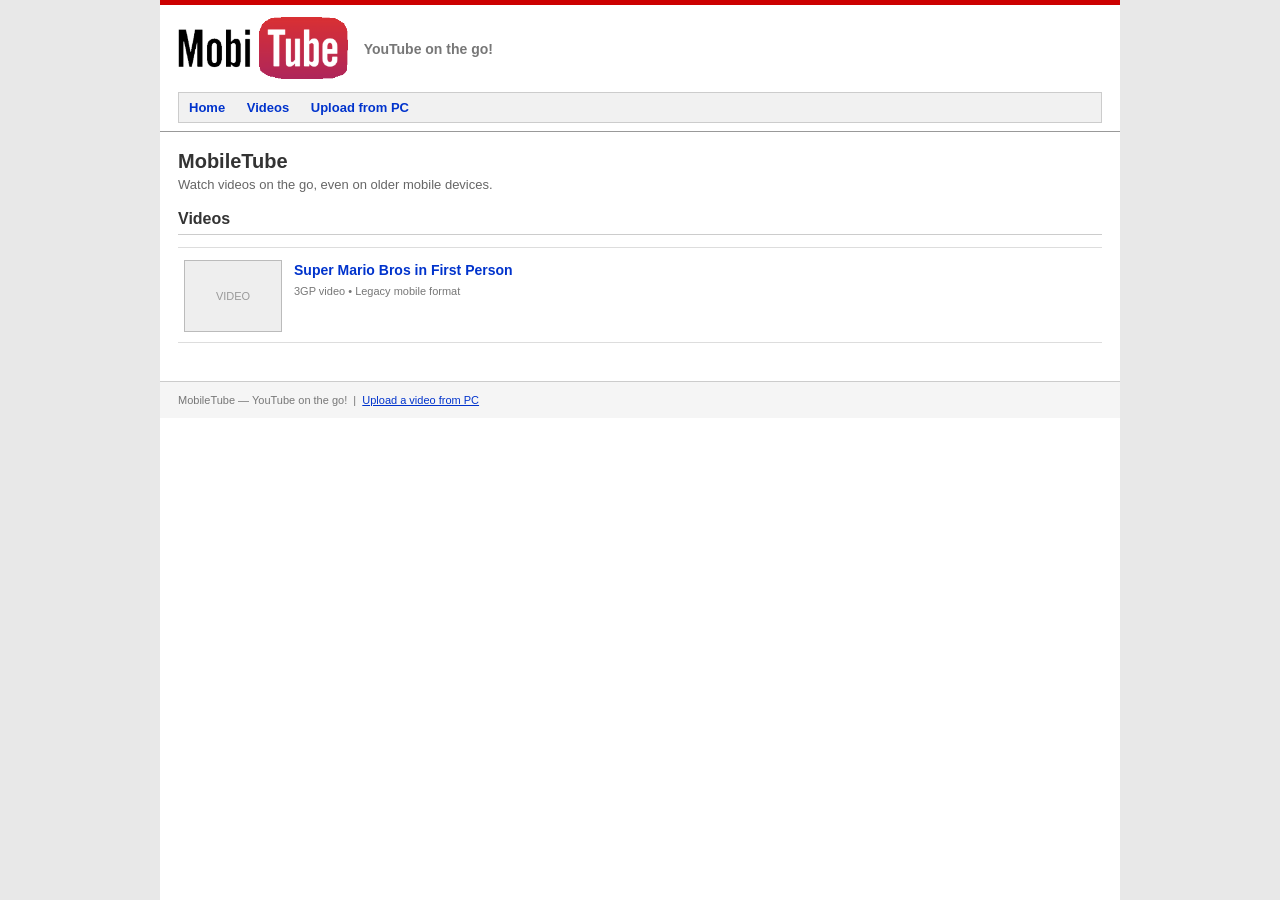
<file: index.html>
<!doctype html>
<html lang="en">
<head>
    <meta charset="utf-8">
    <meta name="viewport" content="width=device-width, initial-scale=1">
    <title>MobileTube - YouTube on the go!</title>
    <link rel="stylesheet" href="style.css">
</head>
<body>
<div id="page">
    <div id="masthead">
        <div id="topbar"></div>
        <div id="header">
            <a id="brand" href="index.html"><img src="MobileTubeLog.png" alt="MobileTube"></a>
            <span id="tagline">YouTube on the go!</span>
            <div id="nav">
                <a href="index.html">Home</a>
                <a href="#videos">Videos</a>
                <a href="web/upload.html">Upload from PC</a>
            </div>
        </div>
    </div>

    <div id="content">
        <h1>MobileTube</h1>
        <p id="intro">Watch videos on the go, even on older mobile devices.</p>

        <h2 id="videos">Videos</h2>
        <div class="video-list">
            <div class="video-item">
                <div class="video-thumb">VIDEO</div>
                <div class="video-info">
                    <div class="video-title">
                        <a href="vids/Super%2BMario%2BBros%2Bin%2BFirst%2BPerson.3gp">Super Mario Bros in First Person</a>
                    </div>
                    <div class="video-meta">3GP video &bull; Legacy mobile format</div>
                </div>
            </div>
        </div>
    </div>

    <div id="footer">
        MobileTube &mdash; YouTube on the go! &nbsp;|&nbsp;
        <a href="web/upload.html">Upload a video from PC</a>
    </div>
</div>
</body>
</html>
</file>
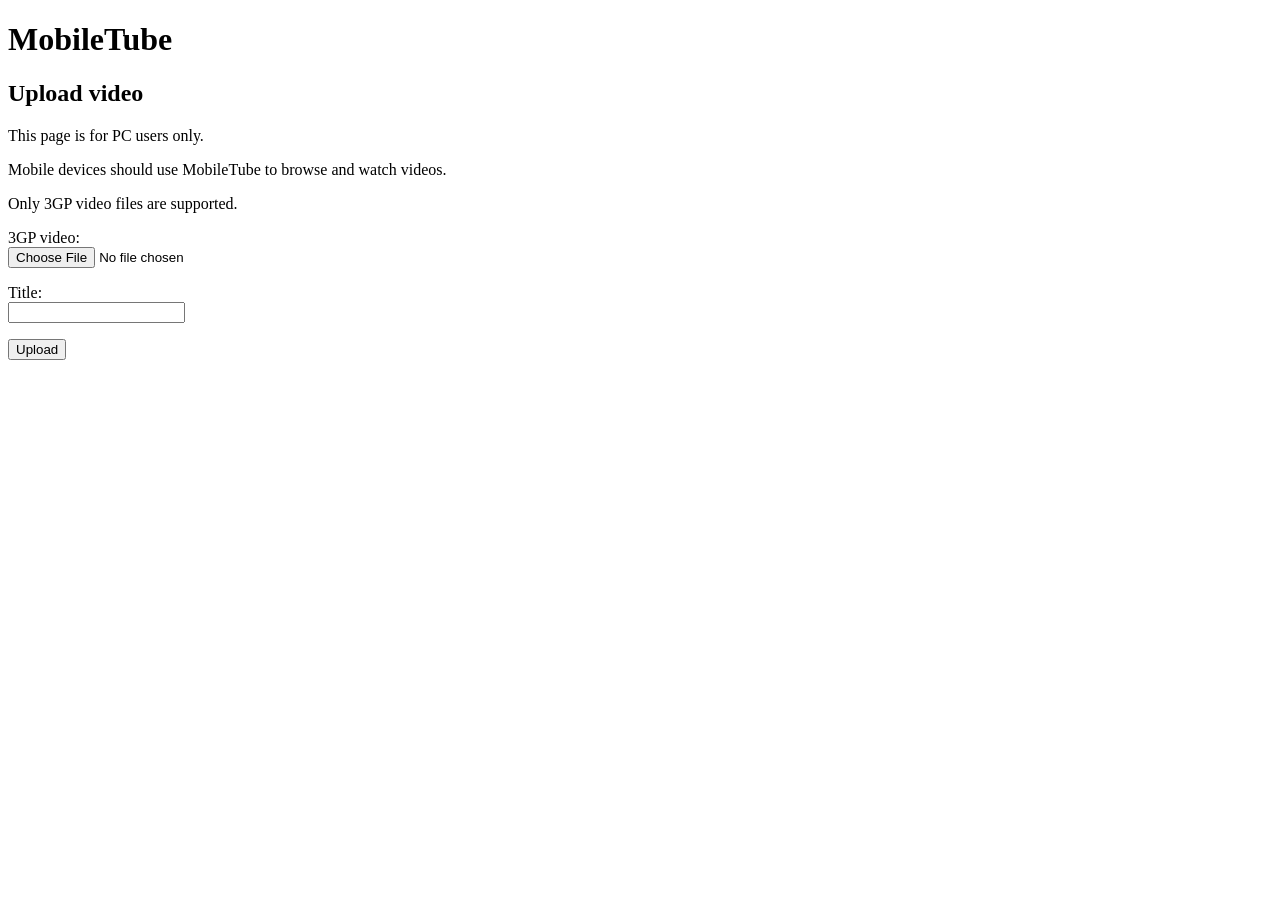
<file: web/upload.html>
<!doctype html>
<html lang="en">
<head>
    <meta charset="utf-8">
    <meta name="viewport" content="width=device-width, initial-scale=1">
    <title>MobileTube - Upload</title>
</head>
<body>
    <h1>MobileTube</h1>
    <h2>Upload video</h2>

    <p>This page is for PC users only.</p>
    <p>Mobile devices should use MobileTube to browse and watch videos.</p>
    <p>Only 3GP video files are supported.</p>

    <form method="post" action="/upload" enctype="multipart/form-data">
        <p>
            <label for="video">3GP video:</label><br>
            <input id="video" name="video" type="file" accept=".3gp,video/3gpp">
        </p>
        <p>
            <label for="title">Title:</label><br>
            <input id="title" name="title" type="text" maxlength="120">
        </p>
        <p>
            <button type="submit">Upload</button>
        </p>
    </form>
</body>
</html>
</file>
<file: style.css>
/* MobileTube - lightweight 2009-inspired stylesheet */
body { margin: 0; padding: 0; background: #e8e8e8; color: #333; font-family: Arial, Helvetica, sans-serif; font-size: 13px; }
#page { width: 960px; max-width: 100%; margin: 0 auto; background: #fff; min-height: 100vh; }
#masthead { border-bottom: 1px solid #999; background: #fff; }
#topbar { height: 5px; background: #c00; }
#header { padding: 12px 18px 8px; position: relative; }
#brand { display: inline-block; vertical-align: middle; }
#brand img { max-width: 170px; height: auto; border: 0; }
#tagline { display: inline-block; vertical-align: middle; margin-left: 12px; color: #777; font-size: 14px; font-weight: bold; }
#nav { margin-top: 10px; padding: 7px 10px; background: #f1f1f1; border: 1px solid #ccc; }
#nav a { color: #03c; text-decoration: none; font-weight: bold; margin-right: 18px; }
#nav a:hover { text-decoration: underline; }
#content { padding: 18px; }
h1 { margin: 0 0 4px; font-size: 20px; color: #333; }
h2 { margin: 0 0 12px; padding-bottom: 6px; border-bottom: 1px solid #ccc; font-size: 16px; color: #333; }
#intro { color: #666; margin: 0 0 18px; }
.video-list { border-top: 1px solid #ddd; }
.video-item { padding: 12px 6px; border-bottom: 1px solid #ddd; min-height: 70px; }
.video-thumb { float: left; width: 96px; height: 70px; margin-right: 12px; background: #eee; border: 1px solid #bbb; text-align: center; line-height: 70px; color: #999; font-size: 11px; }
.video-info { overflow: hidden; }
.video-title { font-size: 14px; font-weight: bold; margin: 2px 0 7px; }
.video-title a { color: #03c; text-decoration: none; }
.video-title a:hover { text-decoration: underline; }
.video-meta { color: #777; font-size: 11px; }
#footer { clear: both; margin-top: 20px; padding: 12px 18px; border-top: 1px solid #ccc; background: #f5f5f5; color: #777; font-size: 11px; }
#footer a { color: #03c; }

/* Compact layout for phones such as the HTC S730 (240px-wide display). */
@media screen and (max-width: 480px) {
    body { background: #fff; font-size: 12px; }
    #page { width: 100%; max-width: 100%; }
    #header, #content { padding-left: 8px; padding-right: 8px; }
    #header { padding-top: 8px; padding-bottom: 6px; }
    #brand img { max-width: 125px; }
    #tagline { display: block; margin: 3px 0 0; font-size: 11px; }
    #nav { margin-top: 7px; padding: 5px 6px; line-height: 20px; }
    #nav a { display: inline; margin-right: 9px; white-space: nowrap; }
    #content { padding-top: 12px; padding-bottom: 12px; }
    h1 { font-size: 18px; }
    h2 { font-size: 15px; margin-bottom: 8px; }
    #intro { margin-bottom: 12px; }
    .video-item { padding: 9px 2px; min-height: 54px; }
    .video-thumb { width: 70px; height: 52px; margin-right: 8px; line-height: 52px; font-size: 10px; }
    .video-title { font-size: 13px; margin: 1px 0 4px; }
    .video-meta { font-size: 10px; }
    #footer { margin-top: 10px; padding: 9px 8px; }
}
</file>
